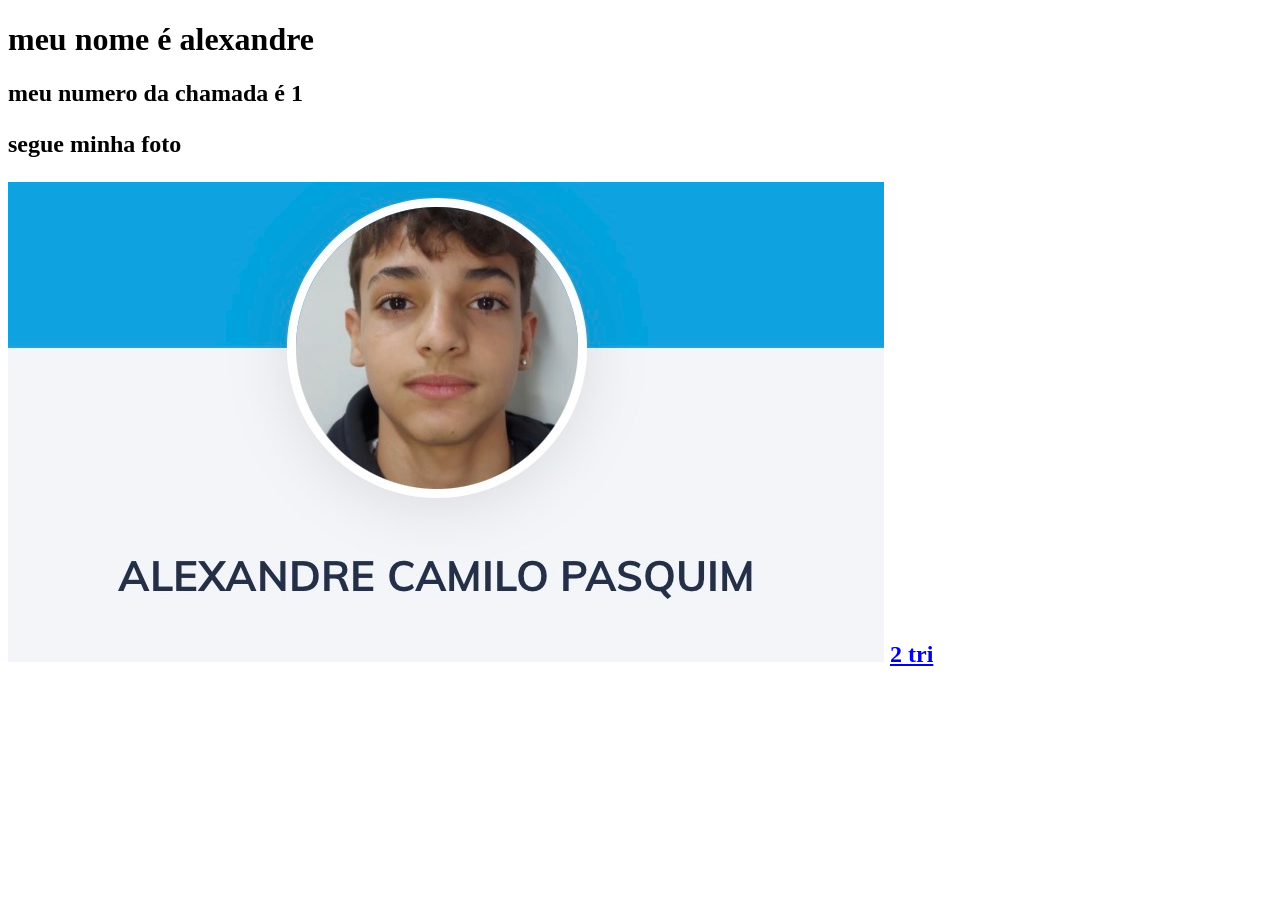
<file: index.html>
<!DOCTYPE html>
<html lang="en">
<head>
    <meta charset="UTF-8">
    <meta name="viewport" content="width=device-width, initial-scale=1.0">
    <title>Document</title>
    <link rel="stylesheet" href=""style.css">
</head>
<body>
<div> <h1 class="nome"</h1>meu nome é alexandre</div>
<h2> meu numero da chamada é 1
<p> segue minha foto</p></div>
<img class="foto" src="IMG_1238 (1).jpg" alt="foto do alexandre">
<a href="agrinho.html">2 tri</a>

</body>
</html>
</file>
